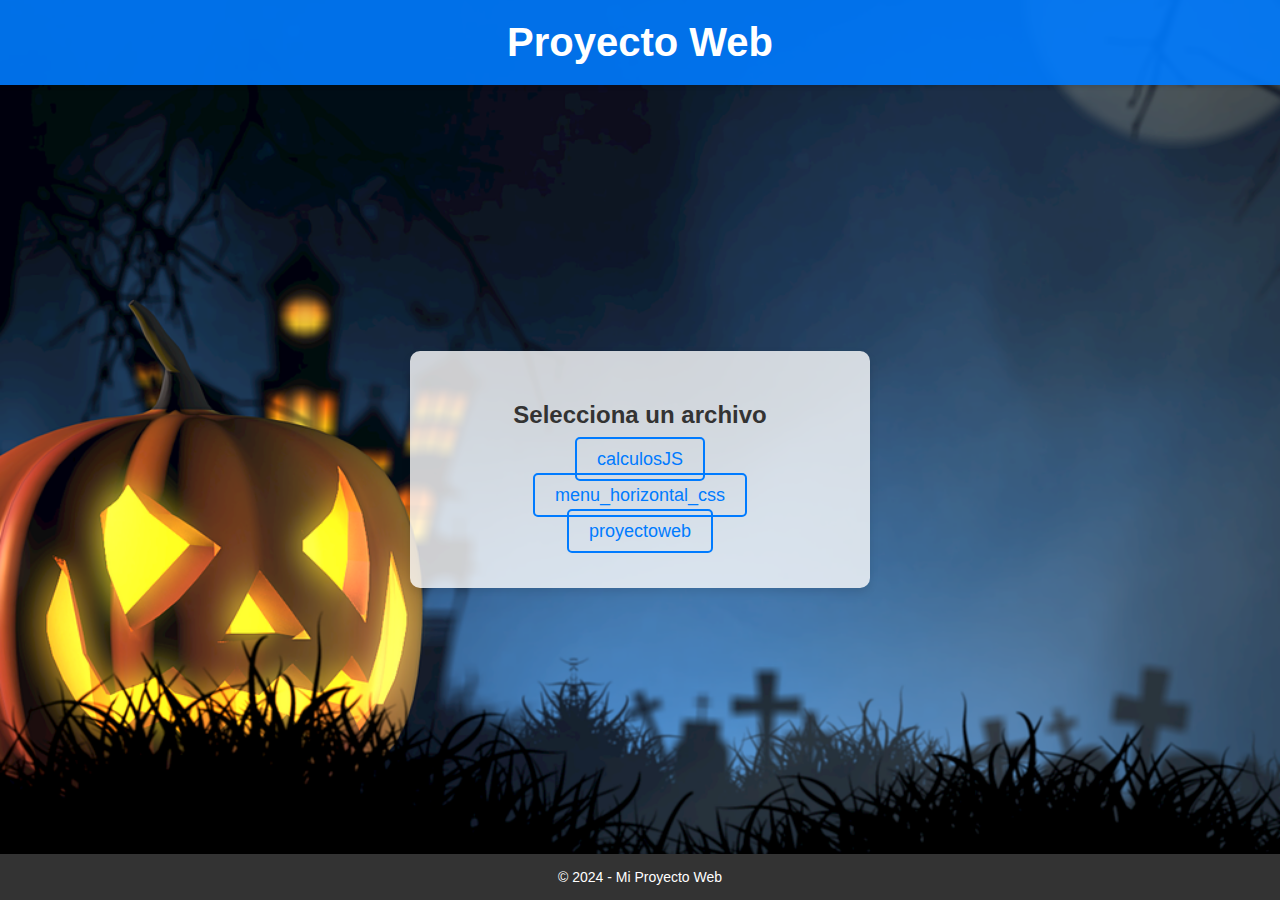
<file: P2/proyectos/index.html>
<!DOCTYPE html>
<html lang="es">
<head>
    <meta charset="UTF-8">
    <meta name="viewport" content="width=device-width, initial-scale=1.0">
    <title>Proyecto Web Mejorado</title>
    <!-- Enlace al archivo CSS -->
    <link rel="stylesheet" href="styless.css">
</head>
<body>

    <header>
        <h1>Proyecto Web</h1>
    </header>

    <main>
        <!-- Contenedor de la caja de selección -->
        <div class="contenedor-caja">
            <h2>Selecciona un archivo</h2>
            <ul class="seleccion">
                <li><a href="calculosJS/index.html">calculosJS</a></li>
                <li><a href="menu_horizontal_css/index.html">menu_horizontal_css</a></li>
                <li><a href="proyectoweb/">proyectoweb</a></li>
            </ul>
        </div>
    </main>

    <!-- Pie de página -->
    <footer>
        <p>&copy; 2024 - Mi Proyecto Web</p>
    </footer>

</body>
</html>
</file>
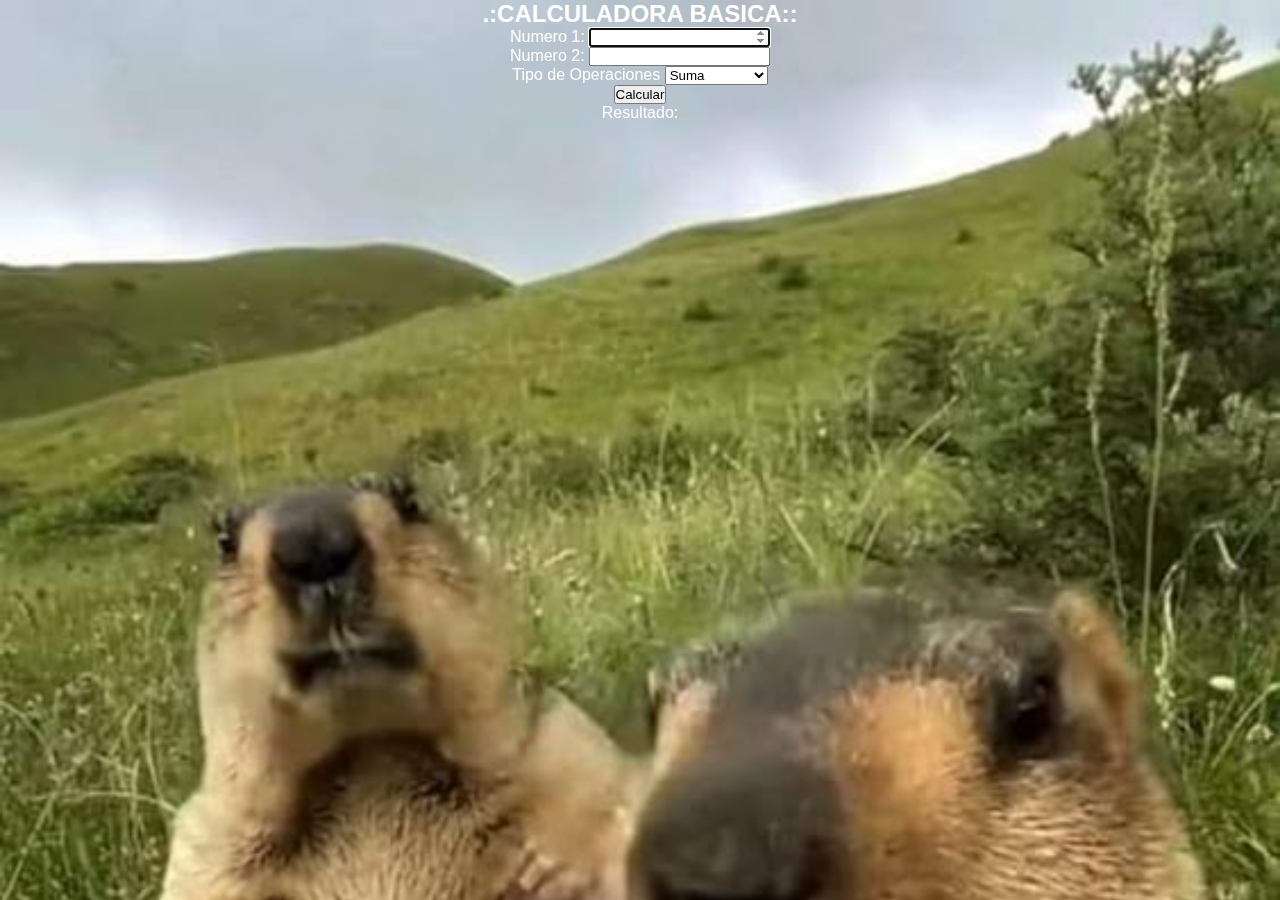
<file: P2/proyectos/calculosJS/index.html>
<!DOCTYPE html>
<html lang="en">
<head>
    <meta charset="UTF-8">
    <meta name="viewport" content="width=device-width, initial-scale=1.0">
    <script src="calculadora.js" type="text/Javascript"></script>
    <link rel="stylesheet" href="estilos.css">
    <title>Calculadora Básica</title>
</head>
<body>
    <div class="container">
        <h2>.:CALCULADORA BASICA::</h2>
        <form method="post">
            <label for="n1">Numero 1:</label>
            <input type="number" id="n1" autofocus><br>
            <label for="n2">Numero 2:</label>
            <input type="number" id="n2">
        </form>
        <label for="tipo">Tipo de Operaciones</label>
        <select id="operaciones">
            <option value="+" selected>Suma</option>
            <option value="-">Resta</option>
            <option value="*">Multiplicación</option>
            <option value="/">División</option>
        </select>
        <br>
        <button type="button" value="Calcular" onclick="operaciones()">Calcular</button>
        <div id="resultado">Resultado:</div>
    </div>
</body>
</html>
</file>
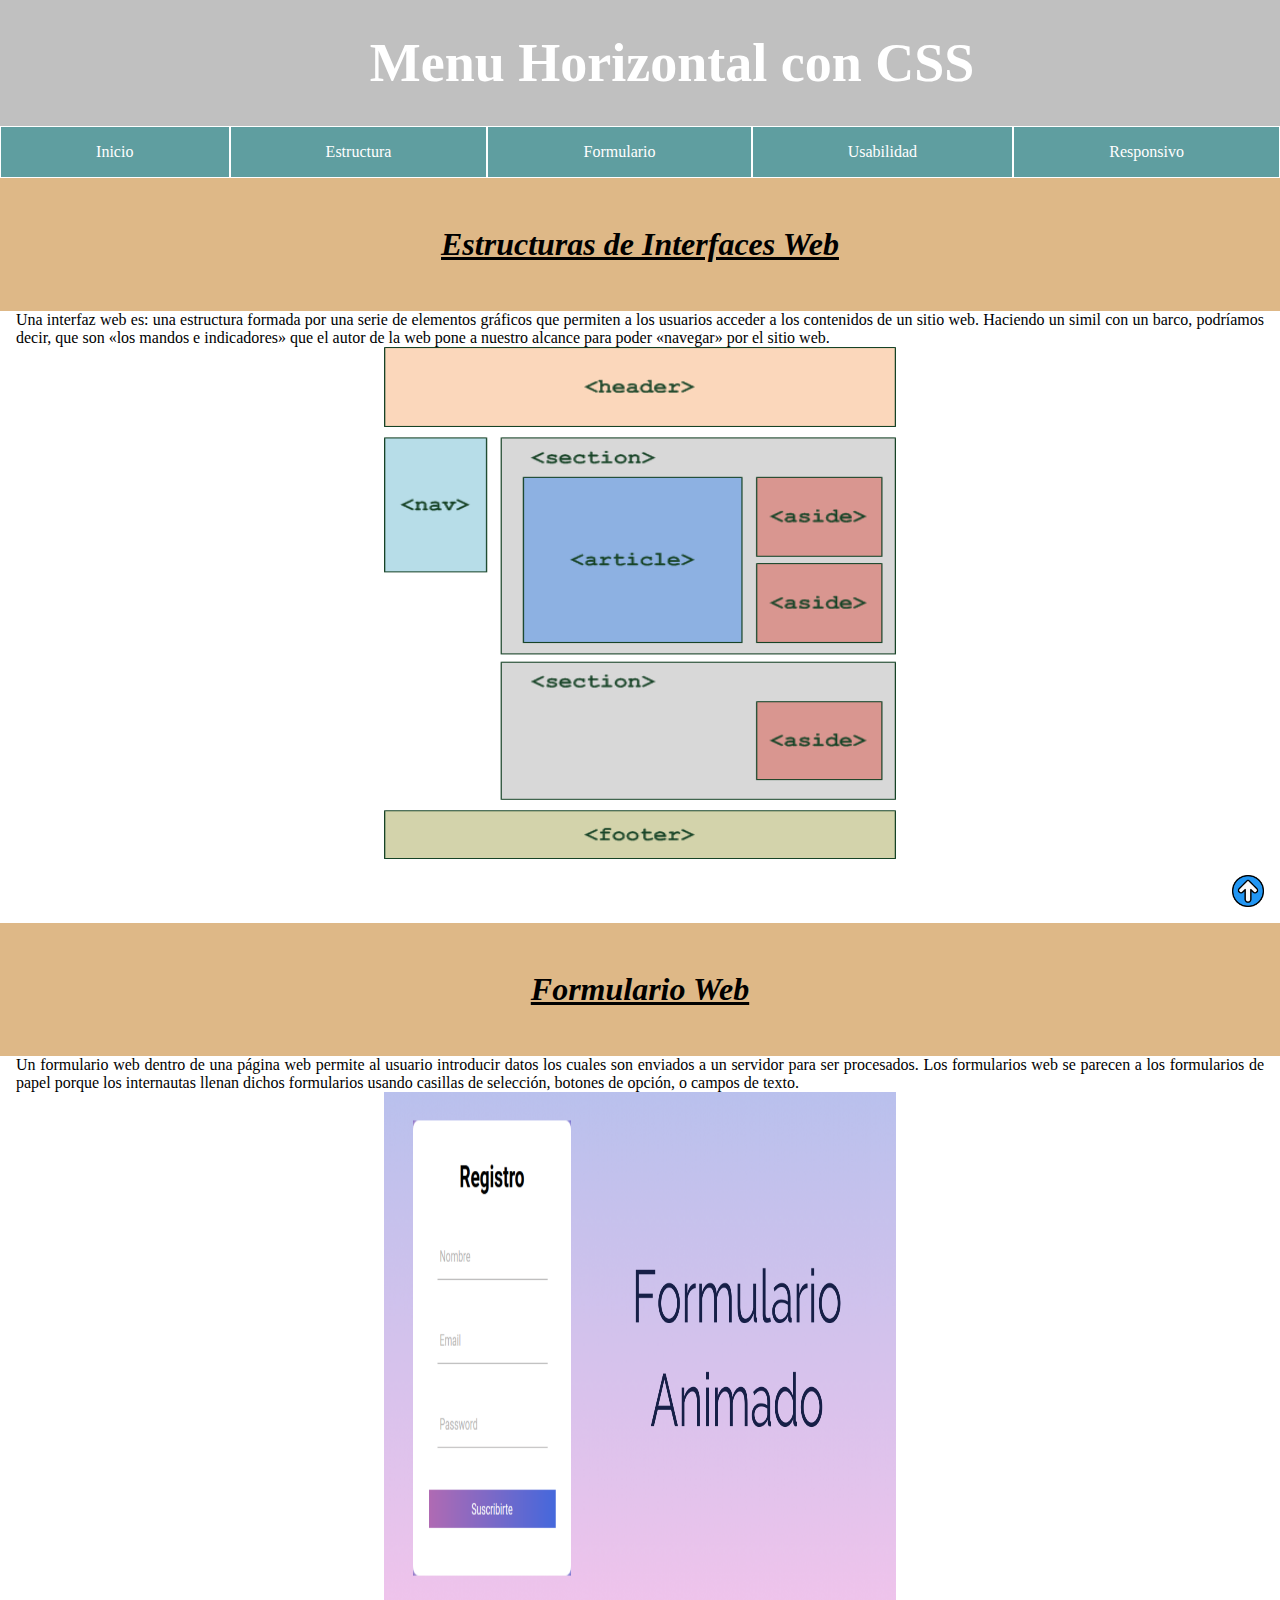
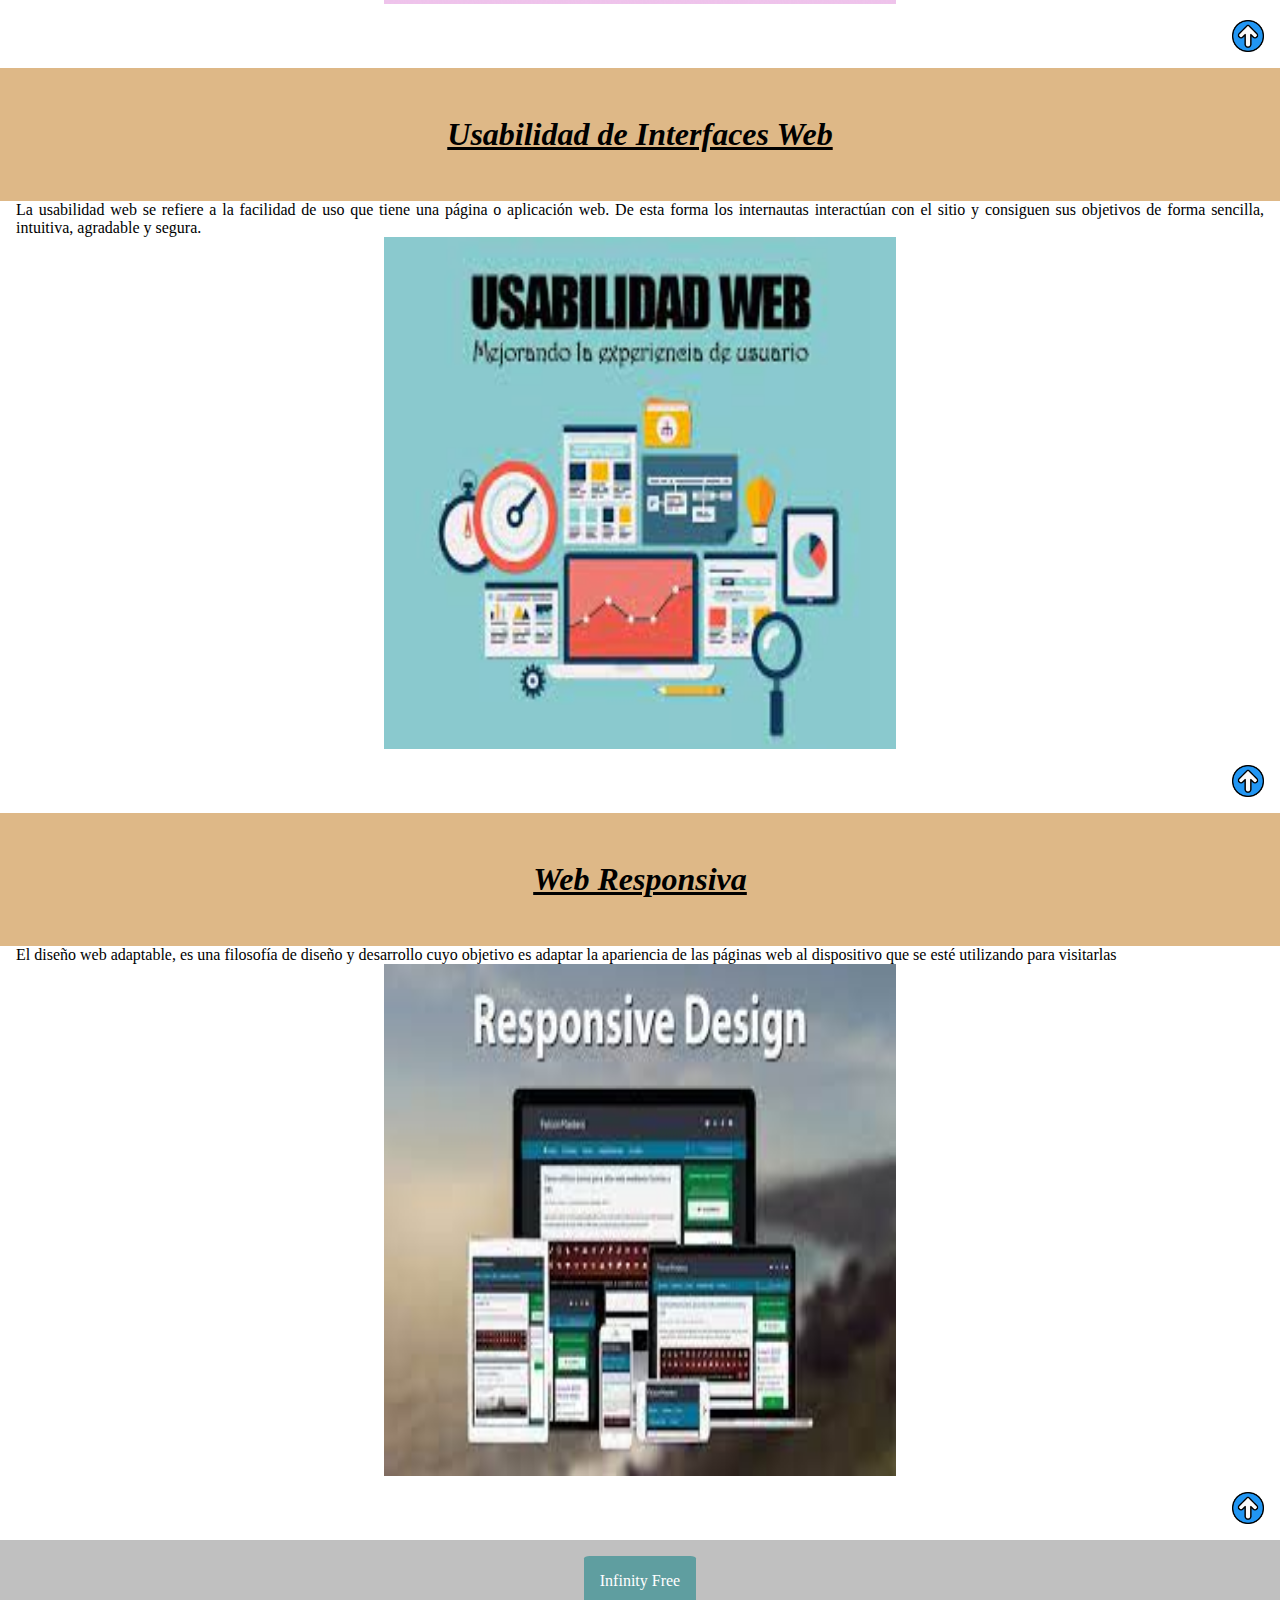
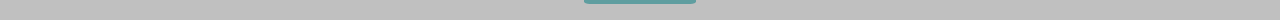
<file: P2/proyectos/menu_horizontal_css/index.html>
<!DOCTYPE html>
<html lang="en">

<head>
    <meta charset="UTF-8">
    <meta http-equiv="X-UA-Compatible" content="IE=edge">
    <meta name="viewport" content="width=device-width, initial-scale=1.0">
    <link rel="stylesheet" href="css/estilos.css">
    <link rel="stylesheet" href="css/estilosmenu.css">
    <title>Menú Horizontal con CSS</title>
</head>

<body>

    <h1 id="index">Menu Horizontal con CSS</h1>
    <header>
            <input type="checkbox" id="btn-menu">
            <label for="btn-menu">
                <img src="img/icono_menu.png" alt="menu" width="30px" height="30px">
            </label>

            <nav id="menu">
                <ul>
                    <li><a href="#index">Inicio</a></li>
                    <li><a href="#estructuras"> Estructura</a></li>
                    <li><a href="#formularios">Formulario</a></li>
                    <li><a href="#usabilidad">Usabilidad</a></li>
                    <li><a href="#responsivo">Responsivo</a></li>
                </ul>
            </nav>
    </header>

    <main>
        <section id="estructuras">
            <h2>Estructuras de Interfaces Web</h2>
            <p>Una interfaz web es: una estructura formada por una serie de elementos gráficos que permiten a los
                usuarios acceder a los contenidos de un sitio web. Haciendo un simil con un barco, podríamos decir, que
                son «los mandos e indicadores» que el autor de la web pone a nuestro alcance para poder «navegar»
                por el sitio web.</p>
                <img src="img/estructura_web.png" alt="">

                <a href="#index">
                    <img src="img/flecha.png" alt="flecha">
                </a>

        </section>


        <section id="formularios">
            <h2>Formulario Web</h2>
            <p>Un formulario web dentro de una página web permite al usuario introducir datos los cuales son enviados a
                un servidor para ser procesados. Los formularios web se parecen a los formularios de papel porque los
                internautas llenan dichos formularios usando casillas de selección, botones de opción, o
                campos de texto.</p>
                <img src="img/formulario_web.png" alt="">

                <a href="#index">
                    <img src="img/flecha.png" alt="flecha">
                </a>

        </section>

        <section id="usabilidad">
            <h2>Usabilidad de Interfaces Web</h2>
            <p>La usabilidad web se refiere a la facilidad de uso que tiene una página o aplicación web. De esta forma
                los internautas interactúan con el sitio y consiguen sus objetivos de forma sencilla, intuitiva,
                agradable y segura.</p>
                <img src="img/usabilidad_web.jpeg" alt="">

                <a href="#index">
                    <img src="img/flecha.png" alt="flecha">
                </a>
        </section>

        <section id="responsivo">
            <h2>Web Responsiva</h2>
            <p>El diseño web adaptable, es una filosofía de diseño y desarrollo cuyo objetivo es adaptar la apariencia
                de las páginas web al dispositivo que se esté utilizando para visitarlas</p>
                <img src="img/web_responsiva.jpeg" alt="">

                <a href="">
                    <img src="img/flecha.png" alt="flecha">
                </a>
        </section>
    </main>

    <footer id="pata">
        <a href="https://www.infinityfree.com/" target="_blank">Infinity Free</a>
    </footer>

</body>

</html>
</file>
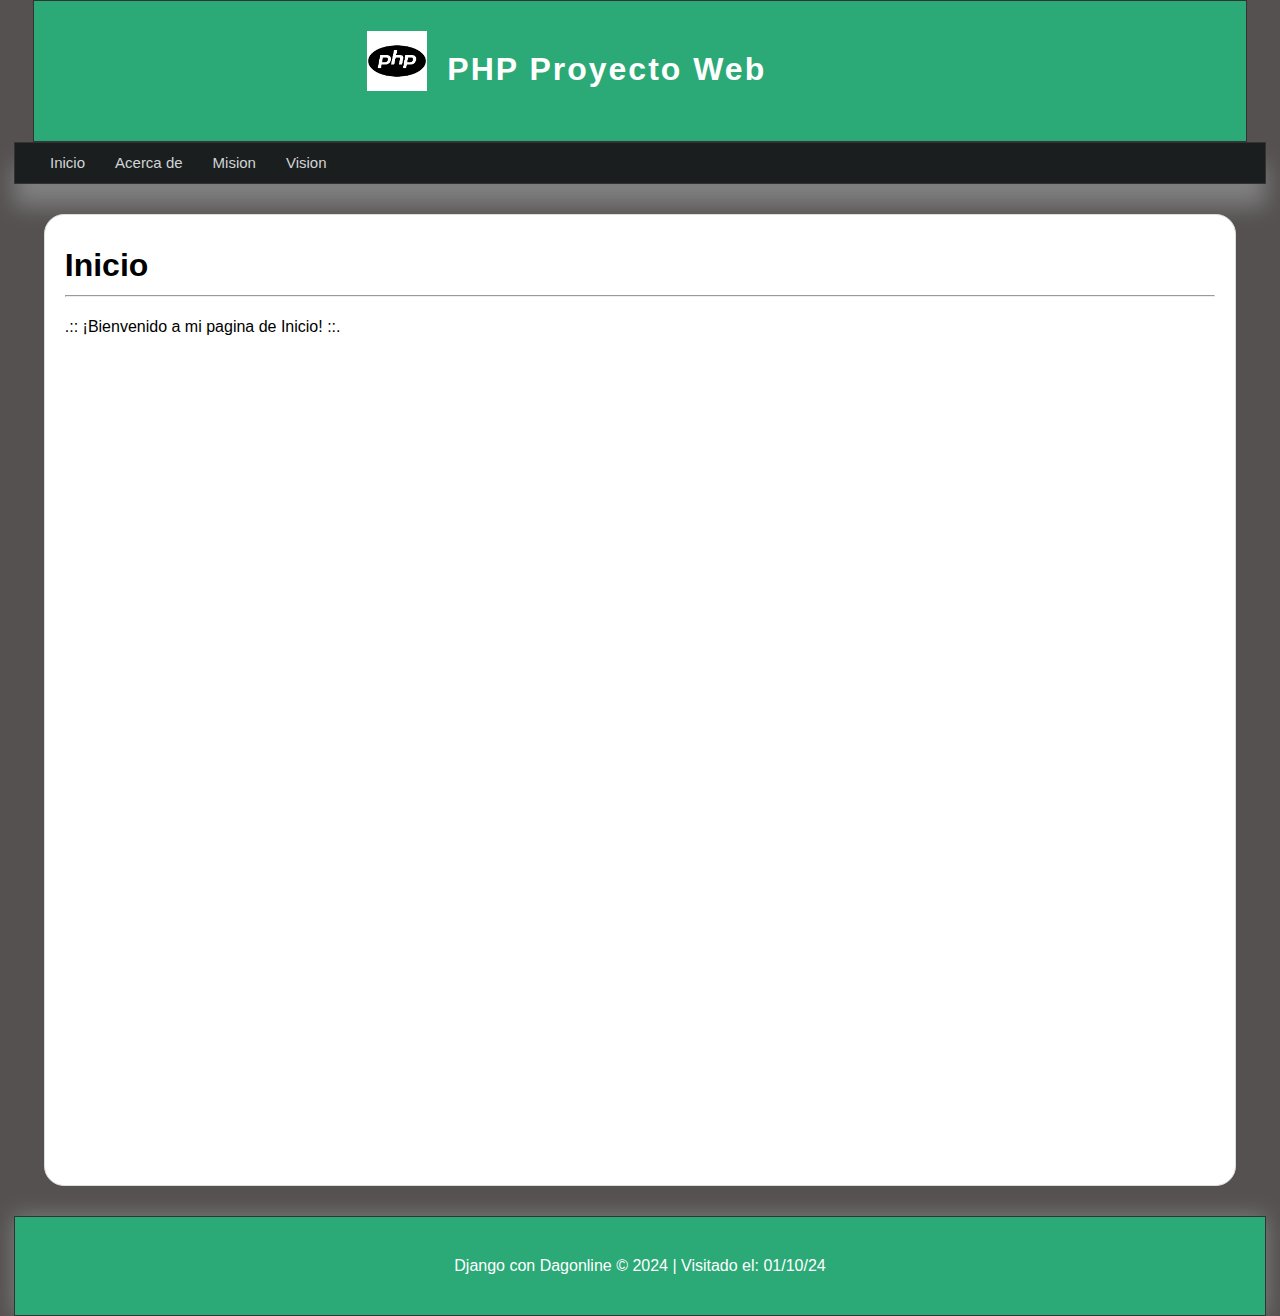
<file: P3/practicasDjango/proyectoUTDnormal/index.html>
<!DOCTYPE html>
<html lang="es">
<head>
    <meta charset="UTF-8">
    <meta name="viewport" content="width=device-width, initial-scale=1.0">
    <title>
        Inicio|PHP Proyecto UTD
    </title>
    <link rel="stylesheet" href="css/estilos.css" type="text/css">
</head>
<body>
    <header>
        <div id="logotipo">
            <img src="img/logophp.png" alt="Imagen Django" title="Django">
            <h1>PHP Proyecto Web</h1>
        </div>
    </header>
    <nav>
        <ul>
            <li><a href="index.html" >Inicio</a></li>
            <li><a href="html/acercade.html">Acerca de</a></li>
            <li><a href="html/mision.html">Mision</a></li>
            <li><a href="html/vision.html">Vision</a></li>
        </ul>
    </nav>
    <section id="content">
       <div class="box">
            <h1>Inicio</h1>
            <hr>
            <p>.:: ¡Bienvenido a mi pagina de Inicio! ::.</p>
       </div>
    </section>
    <footer>
        <p>Django con Dagonline &copy; 2024 | Visitado el: 01/10/24</p>
    </footer>
</body>
</html>
</file>
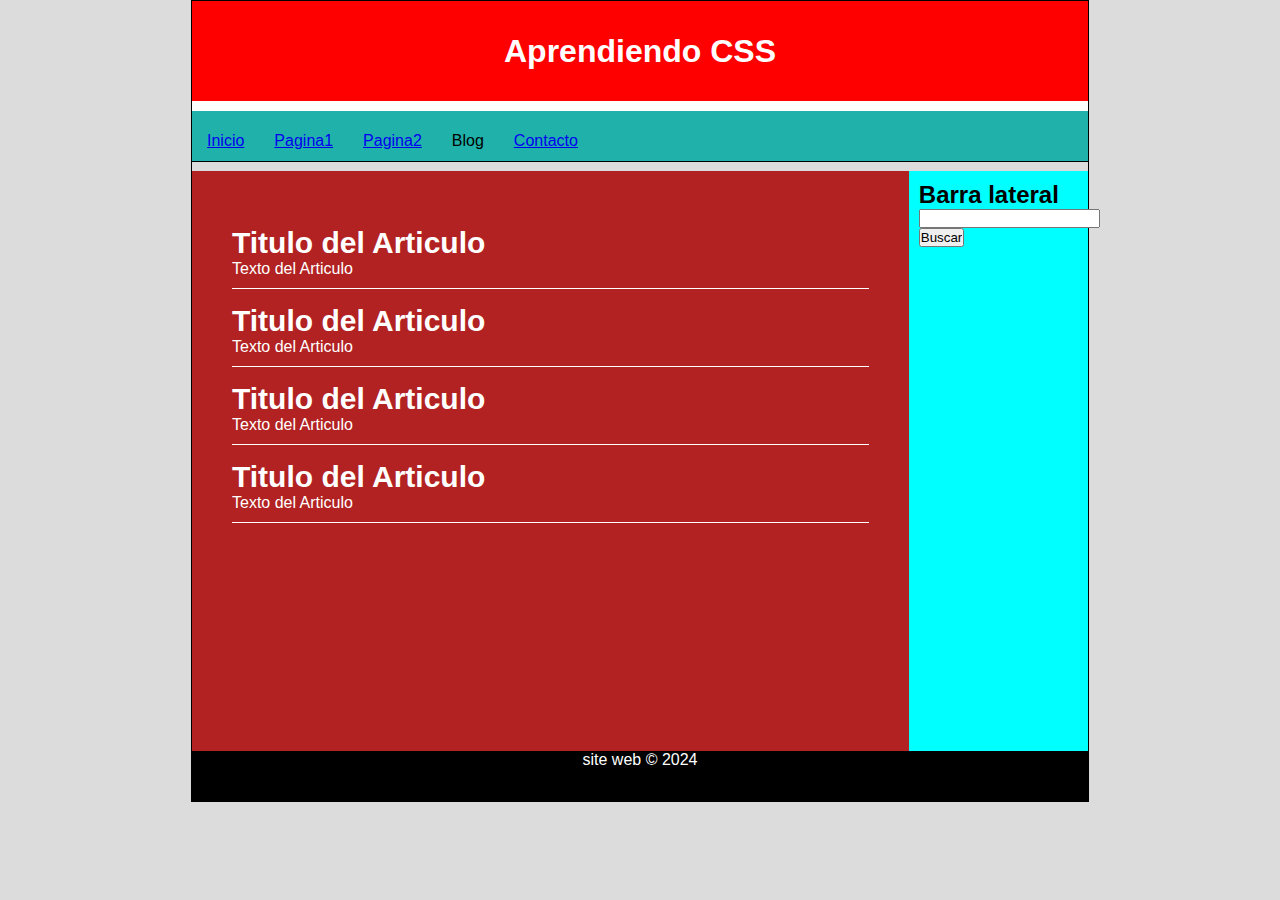
<file: P2/RepasoHTML_CSS_JS/practica/css/index.html>
<!DOCTYPE html>
<html lang="en">
<head>
    <meta charset="UTF-8">
    <meta name="viewport" content="width=device-width, initial-scale=1.0">
    <title>Aprendiendo CSS</title>
    <link rel="shortcut icon" href="favicon.ico" type="image/x-icon">
    <link rel="stylesheet" href="estilos.css">
</head>
<body>
    <div id="contenedor">
        <header>
    <h1>Aprendiendo CSS</h1>
    </header>
    <nav>
    <ul>
        <li><a href="Inicio">Inicio</a></li>
        <li><a href="Página 1">Pagina1</a></li>
        <li><a href="Página 2">Pagina2</a</li>
        <li><a href="Blog"></a>Blog</li>
        <li><a href="Contacto">Contacto</a></li>
    </ul>
  </nav>  
  <div class="clearfix"></div>
    <section id="contenido">
        <article class="articulo">
            <h2>Titulo del Articulo</h2>
            <p>Texto del Articulo</p>
        </article>
        <article class="articulo">
            <h2>Titulo del Articulo</h2>
            <p>Texto del Articulo</p>
        </article>
        <article class="articulo">
            <h2>Titulo del Articulo</h2>
            <p>Texto del Articulo</p>
        </article>
        <article class="articulo">
            <h2>Titulo del Articulo</h2>
            <p>Texto del Articulo</p>
        </article>
    </section>
    <aside>
    <h2>Barra lateral</h2>
    
    <form >
        <input type="text">
        <input type="button" value="Buscar">
    </form>
</aside>
<div class="clearfix"></div>
<footer>
    site web &copy; 2024
</footer>
</div>
</body>

</html>
</file>
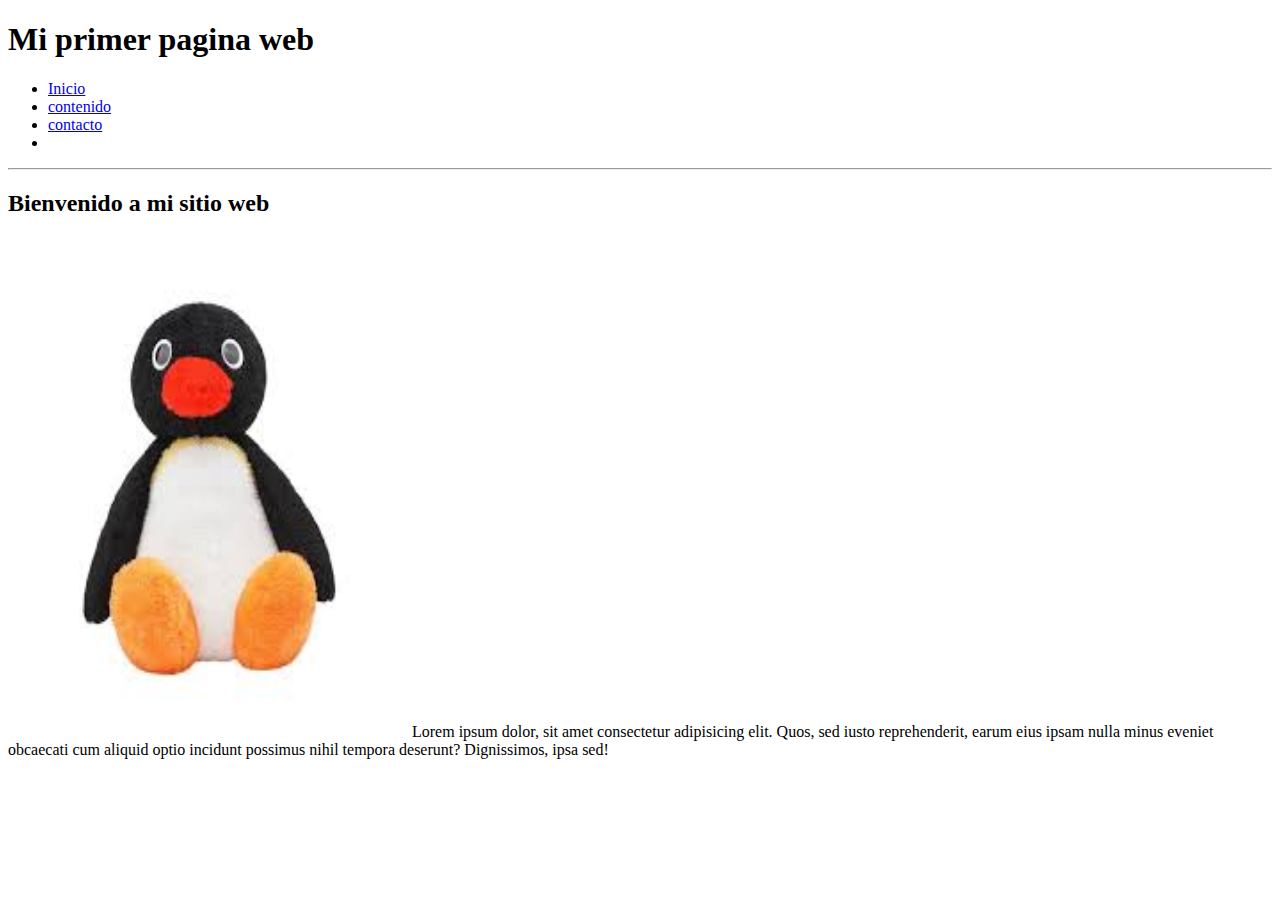
<file: P2/RepasoHTML_CSS_JS/practica/HTML/index.html>
<!DOCTYPE html>
<html lang="en">

<head>
    <meta charset="UTF-8">
    <meta name="viewport" content="width=device-width, initial-scale=1.0">
    <title>Sitio web</title>
</head>

<body>
    <h1>Mi primer pagina web</h1>
    <ul>
        <li><a href="index.html">Inicio</a></li>
        <li><a href="../HTML/html/contenido.html">contenido</a></li>
        <li><a href="../HTML/html/contacto.html">contacto</a></li>
        <li></li>
    </ul>
    <hr>
    <h2>Bienvenido a mi sitio web</h2>
    <img src="img/pingu.jpeg" alt="animal" width="400" height="500" title="pingu">
    Lorem ipsum dolor, sit amet consectetur adipisicing elit. Quos, sed iusto reprehenderit, earum eius ipsam nulla minus eveniet obcaecati cum aliquid optio incidunt possimus nihil tempora deserunt? Dignissimos, ipsa sed!



</body>
</html>
</file>
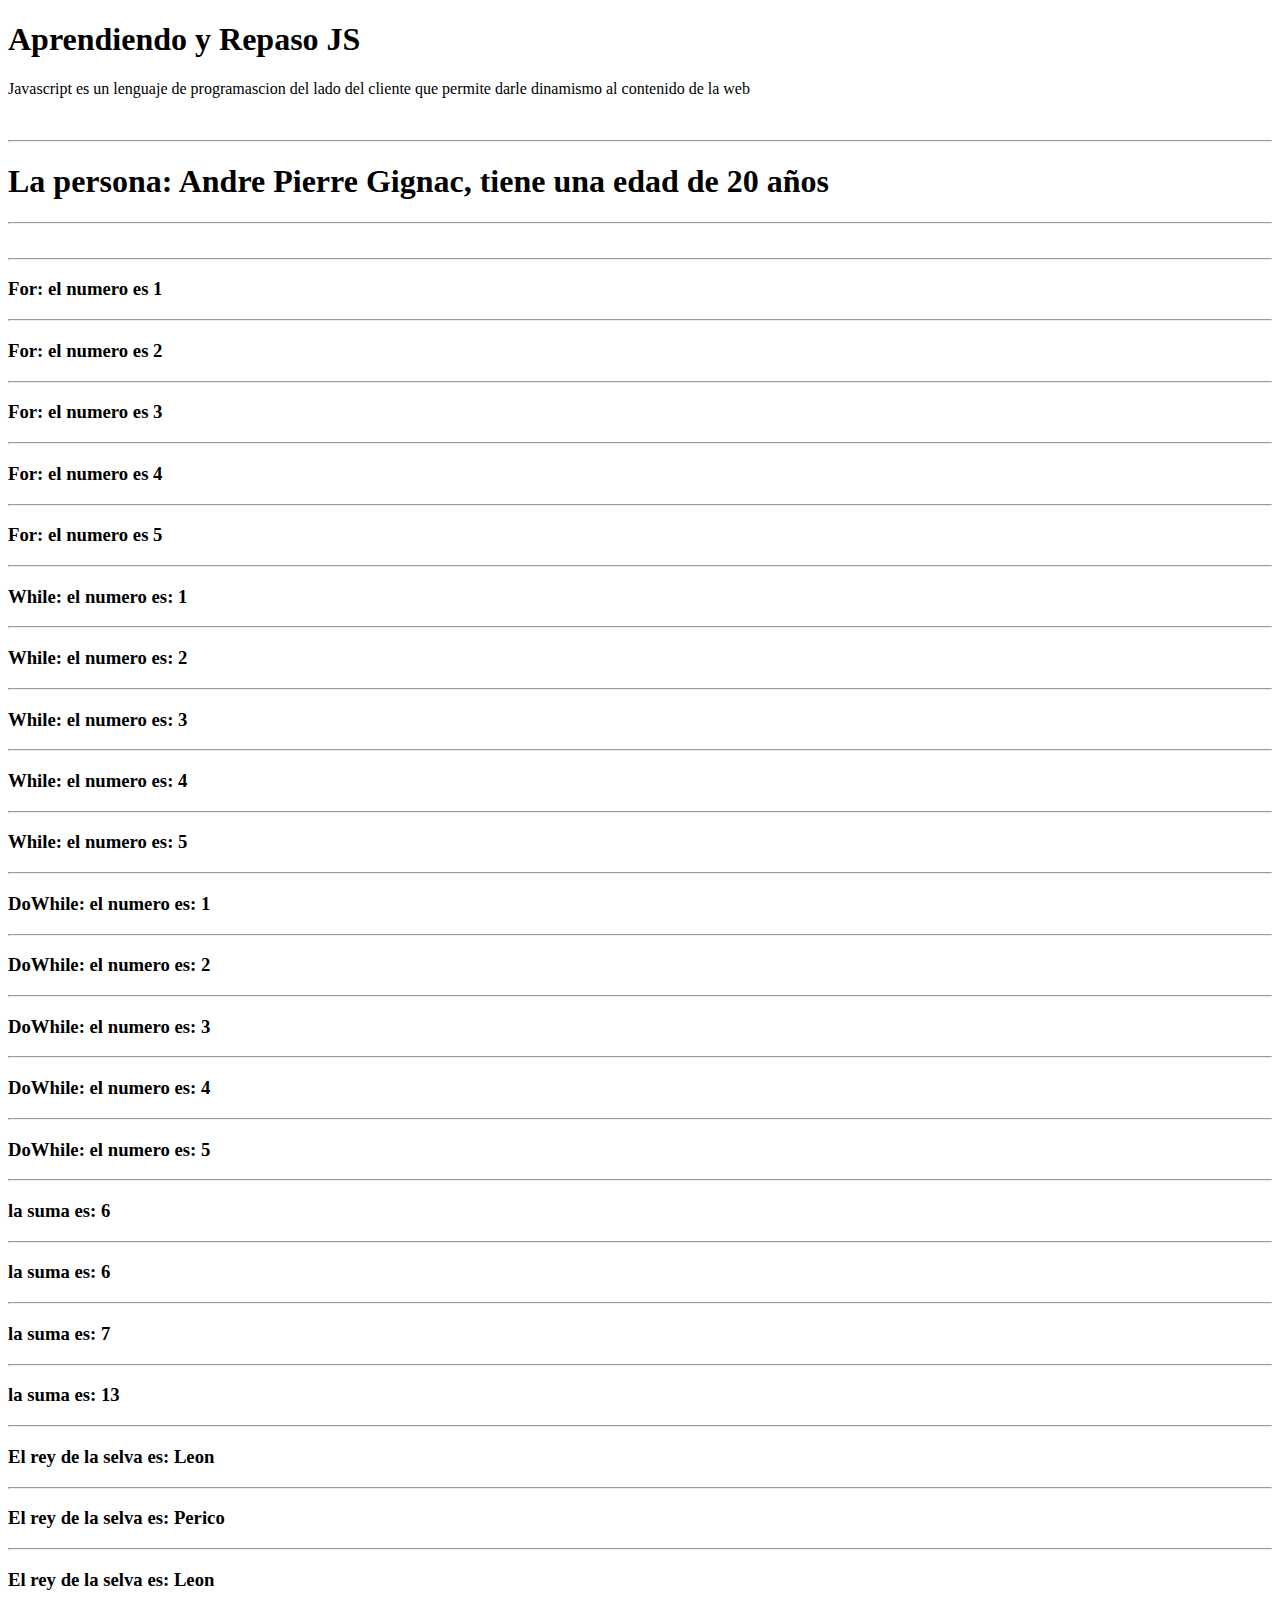
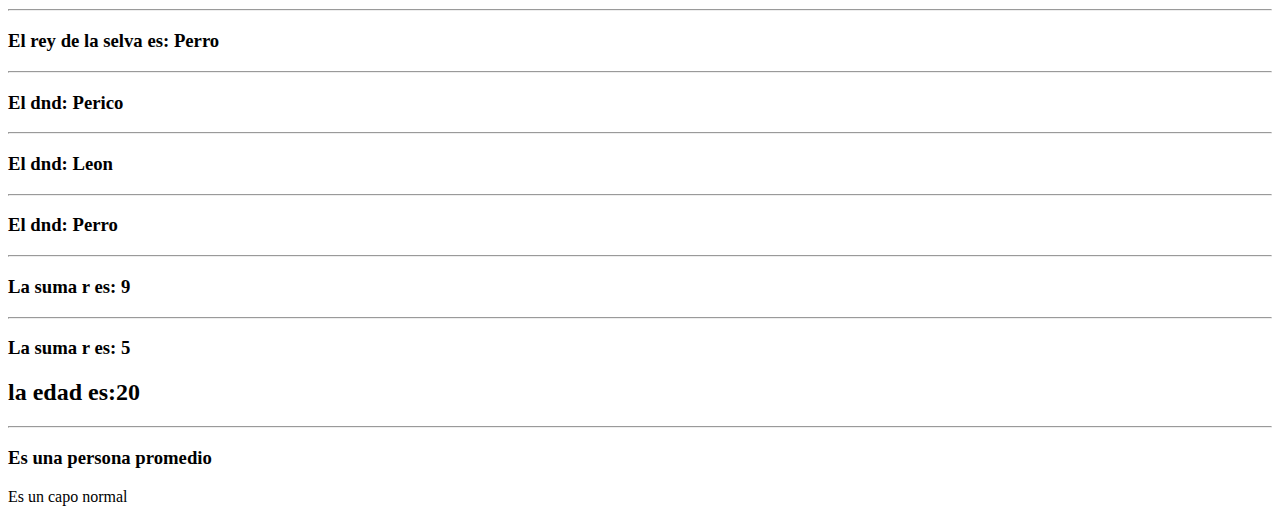
<file: P2/RepasoHTML_CSS_JS/practica/Js/index.html>
<!DOCTYPE html>
<html lang="en">
<head>
    <meta charset="UTF-8">
    <meta name="viewport" content="width=device-width, initial-scale=1.0">
    <title>Repaso Js</title>
</head>
<body>
    <h1>Aprendiendo y Repaso JS</h1>
    <p>Javascript es un lenguaje de programascion del lado del cliente que permite darle dinamismo al contenido de la web</p>
    <div id="informacion"></div>
    <div id="informacion2"></div>
    <script src="main.js" type="text/Javascript"></script>
</body>
</html>
</file>
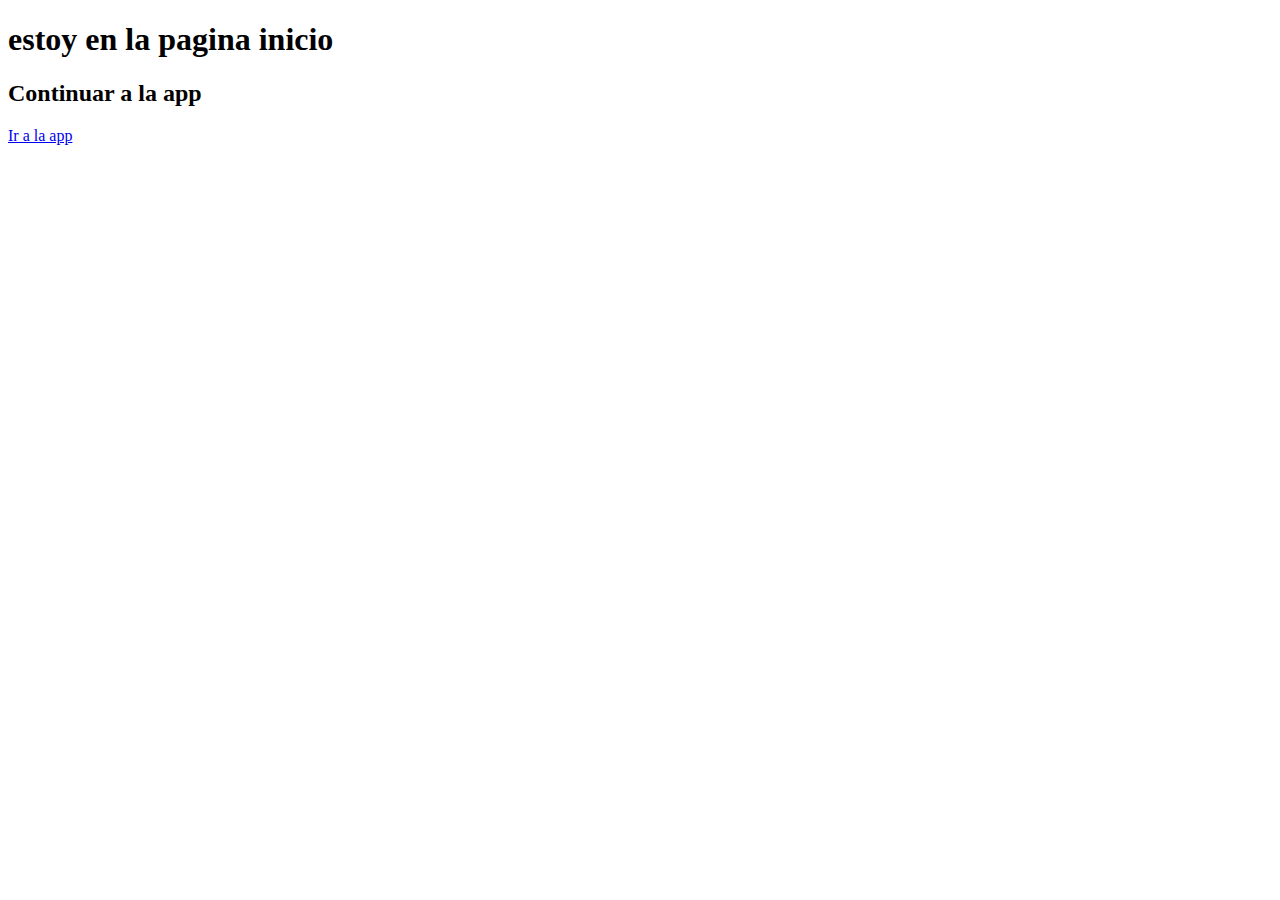
<file: P3/practicasDjango/proyectoUTDdjango/templates/inicio/index.html>
<!DOCTYPE html>
<html lang="en">
<head>
    <meta charset="UTF-8">
    <meta name="viewport" content="width=device-width, initial-scale=1.0">
    <title>Inicio</title>
</head>
<body>
    <h1>estoy en la pagina inicio</h1>
    <h2>Continuar a la app</h2>
    <a href="{% url 'index' %}">Ir a la app</a>
</body>
</html>
</file>
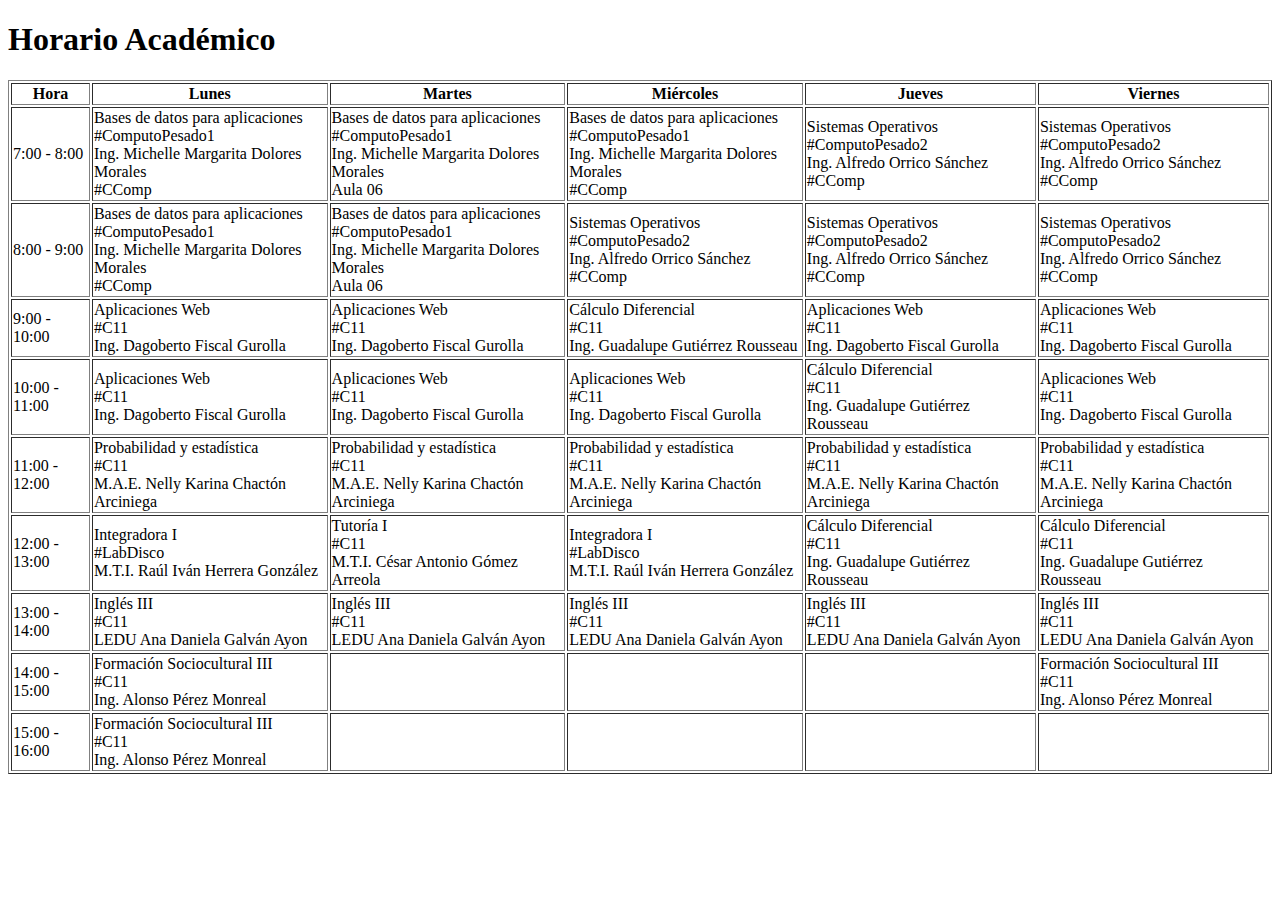
<file: P2/RepasoHTML_CSS_JS/temas/horario.html>
<!DOCTYPE html>
<html lang="es">
<head>
    <meta charset="UTF-8">
    <meta name="viewport" content="width=device-width, initial-scale=1.0">
    <title>Horario Académico</title>
</head>
<body>

    <h1>Horario Académico</h1>
    <table border="1">
        <thead>
            <tr>
                <th>Hora</th>
                <th>Lunes</th>
                <th>Martes</th>
                <th>Miércoles</th>
                <th>Jueves</th>
                <th>Viernes</th>
            </tr>
        </thead>
        <tbody>
            <tr>
                <td>7:00 - 8:00</td>
                <td>Bases de datos para aplicaciones<br>#ComputoPesado1<br>Ing. Michelle Margarita Dolores Morales<br>#CComp</td>
                <td>Bases de datos para aplicaciones<br>#ComputoPesado1<br>Ing. Michelle Margarita Dolores Morales<br>Aula 06</td>
                <td>Bases de datos para aplicaciones<br>#ComputoPesado1<br>Ing. Michelle Margarita Dolores Morales<br>#CComp</td>
                <td>Sistemas Operativos<br>#ComputoPesado2<br>Ing. Alfredo Orrico Sánchez<br>#CComp</td>
                <td>Sistemas Operativos<br>#ComputoPesado2<br>Ing. Alfredo Orrico Sánchez<br>#CComp</td>
            </tr>
            <tr>
                <td>8:00 - 9:00</td>
                <td>Bases de datos para aplicaciones<br>#ComputoPesado1<br>Ing. Michelle Margarita Dolores Morales<br>#CComp</td>
                <td>Bases de datos para aplicaciones<br>#ComputoPesado1<br>Ing. Michelle Margarita Dolores Morales<br>Aula 06</td>
                <td>Sistemas Operativos<br>#ComputoPesado2<br>Ing. Alfredo Orrico Sánchez<br>#CComp</td>
                <td>Sistemas Operativos<br>#ComputoPesado2<br>Ing. Alfredo Orrico Sánchez<br>#CComp</td>
                <td>Sistemas Operativos<br>#ComputoPesado2<br>Ing. Alfredo Orrico Sánchez<br>#CComp</td>
            </tr>
            <tr>
                <td>9:00 - 10:00</td>
                <td>Aplicaciones Web<br>#C11<br>Ing. Dagoberto Fiscal Gurolla</td>
                <td>Aplicaciones Web<br>#C11<br>Ing. Dagoberto Fiscal Gurolla</td>
                <td>Cálculo Diferencial<br>#C11<br>Ing. Guadalupe Gutiérrez Rousseau</td>
                <td>Aplicaciones Web<br>#C11<br>Ing. Dagoberto Fiscal Gurolla</td>
                <td>Aplicaciones Web<br>#C11<br>Ing. Dagoberto Fiscal Gurolla</td>
            </tr>
            <tr>
                <td>10:00 - 11:00</td>
                <td>Aplicaciones Web<br>#C11<br>Ing. Dagoberto Fiscal Gurolla</td>
                <td>Aplicaciones Web<br>#C11<br>Ing. Dagoberto Fiscal Gurolla</td>
                <td>Aplicaciones Web<br>#C11<br>Ing. Dagoberto Fiscal Gurolla</td>
                <td>Cálculo Diferencial<br>#C11<br>Ing. Guadalupe Gutiérrez Rousseau</td>
                <td>Aplicaciones Web<br>#C11<br>Ing. Dagoberto Fiscal Gurolla</td>
            </tr>
            <tr>
                <td>11:00 - 12:00</td>
                <td>Probabilidad y estadística<br>#C11<br>M.A.E. Nelly Karina Chactón Arciniega</td>
                <td>Probabilidad y estadística<br>#C11<br>M.A.E. Nelly Karina Chactón Arciniega</td>
                <td>Probabilidad y estadística<br>#C11<br>M.A.E. Nelly Karina Chactón Arciniega</td>
                <td>Probabilidad y estadística<br>#C11<br>M.A.E. Nelly Karina Chactón Arciniega</td>
                <td>Probabilidad y estadística<br>#C11<br>M.A.E. Nelly Karina Chactón Arciniega</td>
            </tr>
            <tr>
                <td>12:00 - 13:00</td>
                <td>Integradora I<br>#LabDisco<br>M.T.I. Raúl Iván Herrera González</td>
                <td>Tutoría I<br>#C11<br>M.T.I. César Antonio Gómez Arreola</td>
                <td>Integradora I<br>#LabDisco<br>M.T.I. Raúl Iván Herrera González</td>
                <td>Cálculo Diferencial<br>#C11<br>Ing. Guadalupe Gutiérrez Rousseau</td>
                <td>Cálculo Diferencial<br>#C11<br>Ing. Guadalupe Gutiérrez Rousseau</td>
            </tr>
            <tr>
                <td>13:00 - 14:00</td>
                <td>Inglés III<br>#C11<br>LEDU Ana Daniela Galván Ayon</td>
                <td>Inglés III<br>#C11<br>LEDU Ana Daniela Galván Ayon</td>
                <td>Inglés III<br>#C11<br>LEDU Ana Daniela Galván Ayon</td>
                <td>Inglés III<br>#C11<br>LEDU Ana Daniela Galván Ayon</td>
                <td>Inglés III<br>#C11<br>LEDU Ana Daniela Galván Ayon</td>
            </tr>
            <tr>
                <td>14:00 - 15:00</td>
                <td>Formación Sociocultural III<br>#C11<br>Ing. Alonso Pérez Monreal</td>
                <td></td>
                <td></td>
                <td></td>
                <td>Formación Sociocultural III<br>#C11<br>Ing. Alonso Pérez Monreal</td>
            </tr>
            <tr>
                <td>15:00 - 16:00</td>
                <td>Formación Sociocultural III<br>#C11<br>Ing. Alonso Pérez Monreal</td>
                <td></td>
                <td></td>
                <td></td>
                <td></td>
            </tr>
        </tbody>
    </table>

</body>
</html>
</file>
<file: P2/proyectos/styless.css>
/* Estilos generales */
body {
    font-family: 'Arial', sans-serif;
    margin: 0;
    padding: 0;
    display: flex;
    flex-direction: column;
    min-height: 100vh;
    background-image: url('fondo.webp'); 
    background-size: cover;
    background-position: center;
    background-attachment: fixed;
    background-repeat: repeat;
}

/* Estilo del encabezado */
header {
    background-color: rgba(0, 123, 255, 0.9);
    color: white;
    padding: 20px;
    text-align: center;
    box-shadow: 0 2px 4px rgba(0, 0, 0, 0.1);
}

h1 {
    margin: 0;
    font-size: 2.5em;
}

/* Estilos del contenido principal */
main {
    flex-grow: 1;
    display: flex;
    justify-content: center;
    align-items: center;
    padding: 20px;
}

/* Caja de selección */
.contenedor-caja {
    background-color: rgba(255, 255, 255, 0.8);
    padding: 30px;
    border-radius: 10px;
    box-shadow: 0 4px 8px rgba(0, 0, 0, 0.1);
    text-align: center;
    max-width: 400px;
    width: 100%;
}

.contenedor-caja h2 {
    margin-bottom: 20px;
    font-size: 24px;
    color: #333;
}

/* Estilos para la lista de selección */
ul.seleccion {
    list-style-type: none;
    padding: 0;
}

ul.seleccion li {
    margin: 15px 0;
}

ul.seleccion a {
    text-decoration: none;
    font-size: 18px;
    color: #007BFF;
    border: 2px solid #007BFF;
    padding: 10px 20px;
    border-radius: 5px;
    transition: background-color 0.3s ease, color 0.3s ease;
}

ul.seleccion a:hover {
    background-color: #007BFF;
    color: white;
}

/* Estilos para el pie de página */
footer {
    background-color: #333;
    color: white;
    text-align: center;
    padding: 15px 0;
    margin-top: auto;
    box-shadow: 0 -2px 4px rgba(0, 0, 0, 0.1);
}

footer p {
    margin: 0;
    font-size: 14px;
}
</file>
<file: P2/proyectos/calculosJS/estilos.css>
*{
    margin: 0;
    padding: 0;
}

body{
    font-family: Arial, Helvetica, sans-serif;
    background-image: url(a.jpg);
    background-size: cover;
    color: white;
    background-repeat: no-repeat;
    text-align: center;
    /* height: 100vmax; */
}

#principal{
    width: 80%;
    margin: 0 auto;
    max-width: 1920px;
}

h1{
    padding-top: 4vw;
    padding-bottom: 4vw;
    text-align: center;
    color: white;
    font-weight: normal;
    font-style: italic;
    font-size: 3vw;
    background-color: rgba(78, 73, 73, 0.372);
}

#form{
    margin-top: 2vw;
    text-align: center;
    color: white;
}

hr{
    color: white;
}

.caja1{
    font-size: 2vw;
    font-weight: bolder;
    color: black;
    width: auto;
    text-align: center;
}

#operacion1{
    width: auto;
}

.boton{
    margin-top: 2vw ;
    margin-bottom: 2vw;
    padding: 2vw;
    font-size: 2vw;
    background-color: #09bcf7;
    border-radius: 10%;
    border: 1px solid #09bcf7;
    color: white;
    text-align: center;
}

.boton:hover{
    background-color: #0d0d0d;
    text-align: center;
}

.boton:active{
    background-color: #1ded1d;
    border: 1px solid #1ded1d;
    color: black;
}
</file>
<file: P2/proyectos/menu_horizontal_css/css/estilos.css>
/* Estilos del main, section y footer */

*{
    margin: 0;
    padding: 0;
}

section h2{
    text-align: center;
    font-size: 2rem;
    font-style: italic;
    text-decoration: underline;
    background-color: burlywood;
    padding: 3rem;
}

section p{
    text-align: justify;
    margin-left: 1rem;
    margin-right: 1rem;
}

section img{
    display: block;
    width: 32rem;
    height: 32rem;
    max-width: 90%;
    margin-left: auto;
    margin-right: auto;
}

section a img{
    width: 2rem;
    height: 2rem;
    display: block;
    margin: 1rem 1rem;
    margin-left: auto;
}

footer{
    background-color: silver;
    padding: 1rem;
    display: flex;
    justify-content: center;
}

footer a{
    display: inline-block;
    padding: 1rem;
    background-color: cadetblue;
    text-decoration: none;
    color: white;
    border-radius: 5%;
    height: 1rem;
    width: auto;
}
/* section */
</file>
<file: P2/proyectos/menu_horizontal_css/css/estilosmenu.css>
/* Estilos aplicados para crear el menu horizontal en CSS */

#index{
    background-color: silver;
    padding: 2rem;
    margin:0%;
    width: 100%;
    height: auto;
    text-align: center;
    font-size: 6vmin;
    color:white
    
}

header{
    width: 100%;
    background-color: cadetblue;
    position: sticky;
    top: 0;
}

#btn-menu{
    display: none;
}
header label{
    display: none;
    width: 1rem;
    height: 1rem;
    padding: 10px;
    border-right: 1px solid white;
}

header label:hover{
    cursor: pointer;
}

#menu ul{
     margin: 0;
     list-style: none;
     padding: 0%;
     display: flex;
     background-color: cadetblue;

}

#menu li{
    flex-grow: 1;
    text-align: center;
    border: 1px solid white;
}
#menu li a{
    text-decoration: none;
    color:  white;
    padding: 1rem 1rem;
    display: block;
}
#menu li a:hover{
   
    background-color: black;
}

#menu li a:hover{
    background-color: rgb(red, green, blue);
}

/* aplicar estilpos con media query para que eln menu se oculte y sea desplegable*/
@media screen and (max-width:768px) {

    header label{
        display: block;
    }
    
    #menu{
        position: absolute;
        background-color: cadetblue;
        width: 20%;
        margin-left: -20%;
        transition: all 0.5s;
    }

    #menu ul{
        flex-direction: column;
    }

    #menu li{
        text-align: left;
        border: 1px solid white;
   }

   #btn-menu:checked~#menu{
     margin-left: 0%;

   }
}
</file>
<file: P3/practicasDjango/proyectoUTDnormal/css/estilos.css>
/* Aplicar estilos */

*{
   margin: 0px;
   padding: 0px;
   font-family: sans-serif;
   text-decoration: none;
}

p,h1,h2{
   margin-top: 20px;
   margin-bottom: 20px;
}

ul,ol{
   margin-left: 20px;
}

body{
   background-color: #555151;
}

/* Estilos cabecera */

header{
  width: 1212px;
  height: 140px;
  background-color: #2ba977;
  border: 1px solid #333;
  margin: 0px auto;
}

#logotipo{
   width: 45%;
   height: 130px;
   margin: 0 auto;
   padding-top: 10px;
}

#logotipo img{
   display: block;
   width: 60px;
   float: left;
   margin-top: 20px;
}

#logotipo h1{
   display: block;
   float: left;
   letter-spacing: 2px;
   margin-top: 40px;
   margin-left: 20px;
   font-weight: bolder;
   color: white;
}

/* Estilos Barra de navegacion */

nav{
   width: 1250px;
   height: 40px;
   background-color: #1b1e1f;
   border: 1px solid #333333;
   margin:0 auto;
   box-shadow: 0px 22px 22px gray;
   font-size: 15px;
}

nav > ul{
   text-decoration: none;
   list-style: none;
}

nav > ul > li{
   line-height: 40px;
   float: left;

}

nav > ul > li > a{
   color:#d1d4d6;
   display: block;
   padding-left: 15px;
   padding-right: 15px;
}

nav > ul > li > a:hover{
   background-color:#2ba977 ;
   box-shadow: 0px 0px 5px #444 inset;
   color: white;
   transition: all 300ms;
}

nav > ul > li > ul{
   display: none;
   position: absolute;
   color: white;
   text-align: left;
   width: 160px;
   box-shadow: 0px 2px 2px gray;
}

nav > ul > li:hover > ul{
   display: block;
   color: white;
   margin: 0px;
   list-style: none;
}

nav > ul > li:hover > ul li{
   background-color: #f2f1f0;
   border-bottom: 1px solid #666;
   padding: 8px;
   line-height: 25px;
   font-size: 13px;
   transition: all 300ms;
}

nav > ul > li:hover > ul li a{
   color: #666;
   transition: all 300ms;
}

nav > ul > li:hover > ul li:hover{
   background-color: #2ba977;
   font-weight: bold;

}

nav > ul > li:hover > ul li:hover a{
   display: block;
   color:white; 
   font-size: 14px;
   transition: all 300ms; 
}

/* Estilos contenido central  */

.title{
   color:#444;
   letter-spacing: 1px;
   font-size: 30px;
   margin-bottom: 10px;
   margin-top: 5px;
}

.date{
   display: block;
   margin-top: 20px;
   margin-bottom: 20px;
   color: gray;;
   text-align: right;
}



#content{
   width: 1211px;
   min-height:930px ;
   margin: 0 auto;
   margin-top: 30px;
   margin-bottom: 30px;
   text-align: justify;
   line-height: 20px;
}

.box{
   background-color: white;
   width: 95%;
   min-height: 930px;
   padding: 20px;
   border: 1px solid #ddd;
   border-radius: 20px;
   margin: 0 auto;
}

.box .image{
   width: 45%;
   float: left;
   margin-right: 40px;

}

.box .image img{
   width: 100%
}

.box a{
   color: #444;
   transition: all 300ms;

}

.box a:hover{
   color: #2ba977;
}

.box form{
   width: 80%;
}


.box form input,
.box form label{
   display: block;
   padding: 5px;
   padding-left: 0;
   margin-bottom: 5px;
   font-size: 1rem;
   font-style: bold;
   text-decoration: underline;
   color: black;
}

.box form input[type="text"],
.box form input[type="email"],
.box form input[type="password"],
.box form textarea,
.box form select
{
   width: 100%;
   margin-bottom: 10px;
}

.box form select
{
   width: 100px;
}

.message, 
.alert-success{
   padding: 20px;
   background-color: #2ba977;
   color: white;
   text-align: center;
   margin-bottom: 10px;
   font-size: 2rem;
}

.alert-warning{
   padding: 20px;
   background-color: red;
   color: white;
   text-align: center;
   margin-bottom: 10px;
   font-size: 2rem;
}

.title{
   color: #444;
   letter-spacing: 1px;
   font-size: 30px;
   padding-bottom: 50px;
   margin-bottom: 10px;
   margin-top: 5px;
}

/* Estilos al Footer */

footer{
   width: 1250px;
   background-color: #2ba977;
   border: 1px solid #333;
   color: white;
   text-align: center;
   padding-top: 20px;
   padding-bottom: 20px;
   box-shadow: 0px 0px 20px gray;
   margin: 0 auto;
}
</file>
<file: P2/RepasoHTML_CSS_JS/practica/css/estilos.css>
*{
    margin: 0;
    padding: 0;
}

body{
    background: gainsboro;
    font-family: sans-serif;

}

#contenedor{
     width: 70%;
     margin: 0px auto;
     border: 1px solid black;

}

header{
    background-color: red;
    color: white;
    height: 100px;
    line-height: 100px;
    text-align: center;
    border-bottom: 10px solid white;

}

nav{
    background-color: lightseagreen;
    height: 50px;
    border-bottom: 1px solid black;
}

nav ul li{
    float: left;
    list-style: none;
    margin: 15px;
    line-height: 30px;
}

#contenido{
    float: left;
    width: calc(80% - 80px);
    min-height: 500px;
    background-color: firebrick;
    padding: 40px;
}

.articulo{
    color: white;
    margin-top: 15px;
    margin-bottom: 15px;
    padding-bottom: 10px;
    border-bottom: 1px solid white;
}
.articulo h2{
    font-size: 30px;
}

aside{
    float:  left;
    width: calc(20% - 20px);
    min-height: 560px;
    background-color: aqua;
    padding: 10px;
}

footer{
    background-color: black;
    color: white;
    text-align: center;
    height: 50px;
}

.clearfix{
    clear: both;

}
</file>
